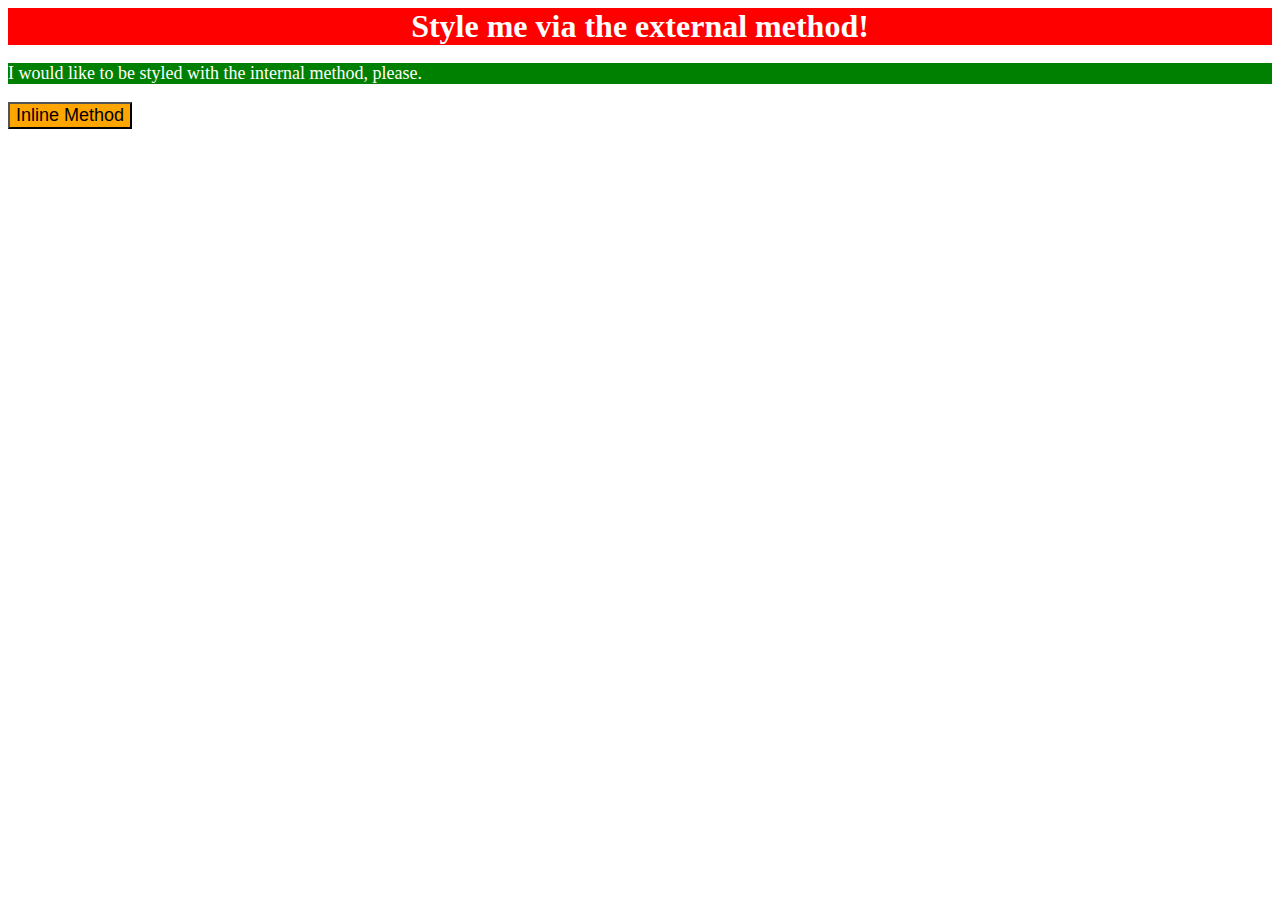
<file: foundations/01-css-methods/index.html>
<!DOCTYPE html>
<html lang="en">
  <head>
      <style>
        p {
          color : white;
          background-color : green;font-size: 18px;
    
          
        }
      </style>

      <link href="./styles.css" rel="stylesheet" type="text/css">
      

    <meta charset="UTF-8">
    <meta http-equiv="X-UA-Compatible" content="IE=edge">
    <meta name="viewport" content="width=device-width, initial-scale=1.0">

    <title>Methods for Adding CSS</title>


  </head>
  <body>
    <div>Style me via the external method!</div>
    <p>I would like to be styled with the internal method, please.</p>
    <button style="background-color:orange; font-size: 18px; ">Inline Method</button>
  </body>
</html>
</file>
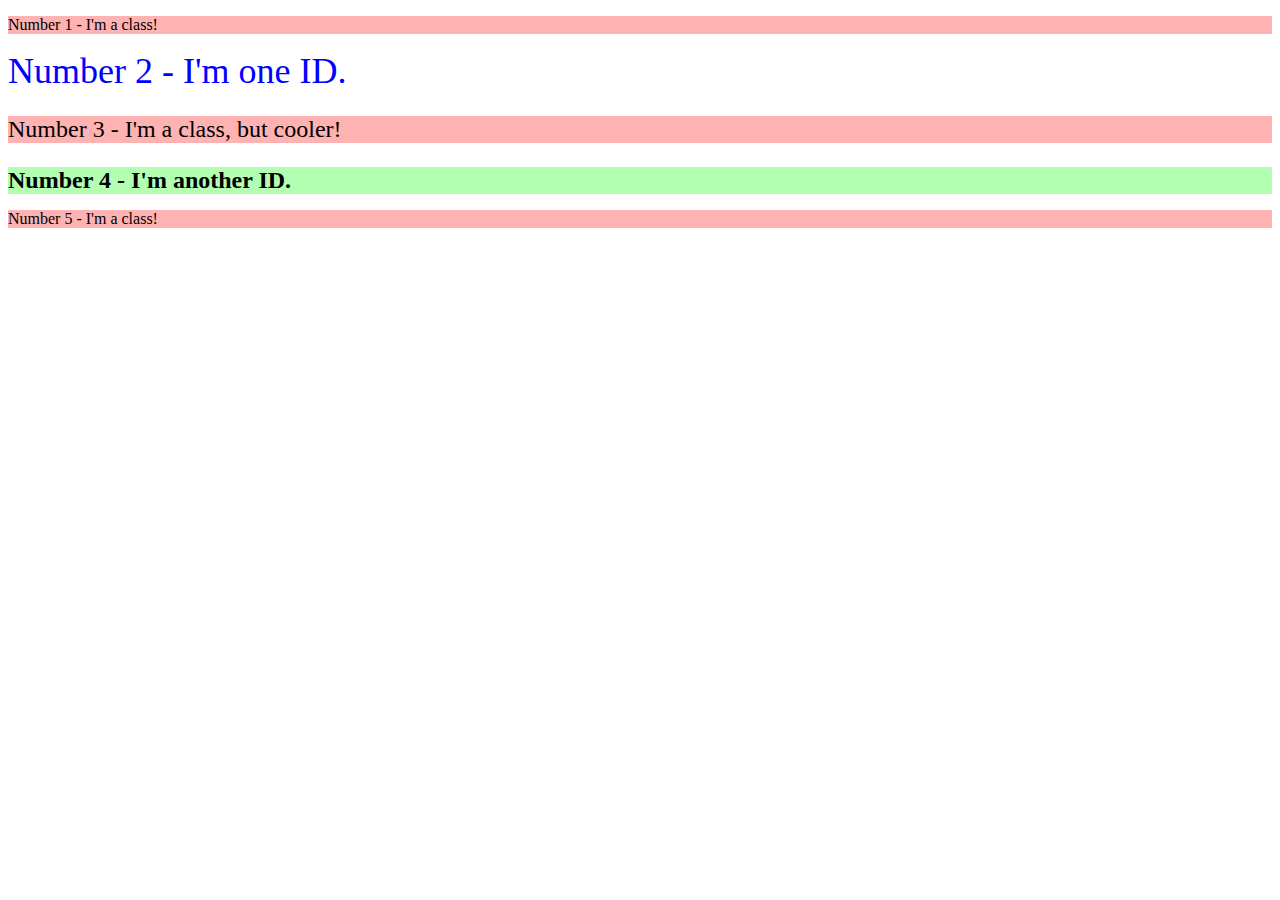
<file: foundations/02-class-id-selectors/index.html>
<!DOCTYPE html>
<html lang="en">
  <head>
    <meta charset="UTF-8">
    <meta http-equiv="X-UA-Compatible" content="IE=edge">
    <meta name="viewport" content="width=device-width, initial-scale=1.0">
    <title>Class and ID Selectors</title>
    <link rel="stylesheet" href="./style.css">
  </head>
  <body>
    <p class="one">Number 1 - I'm a class!</p>
    <div id="two">Number 2 - I'm one ID.</div>
    <p class="three">Number 3 - I'm a class, but cooler!</p>
    <div id="four">Number 4 - I'm another ID.</div>
    <p class="five">Number 5 - I'm a class!</p>
  </body>
</html>
</file>
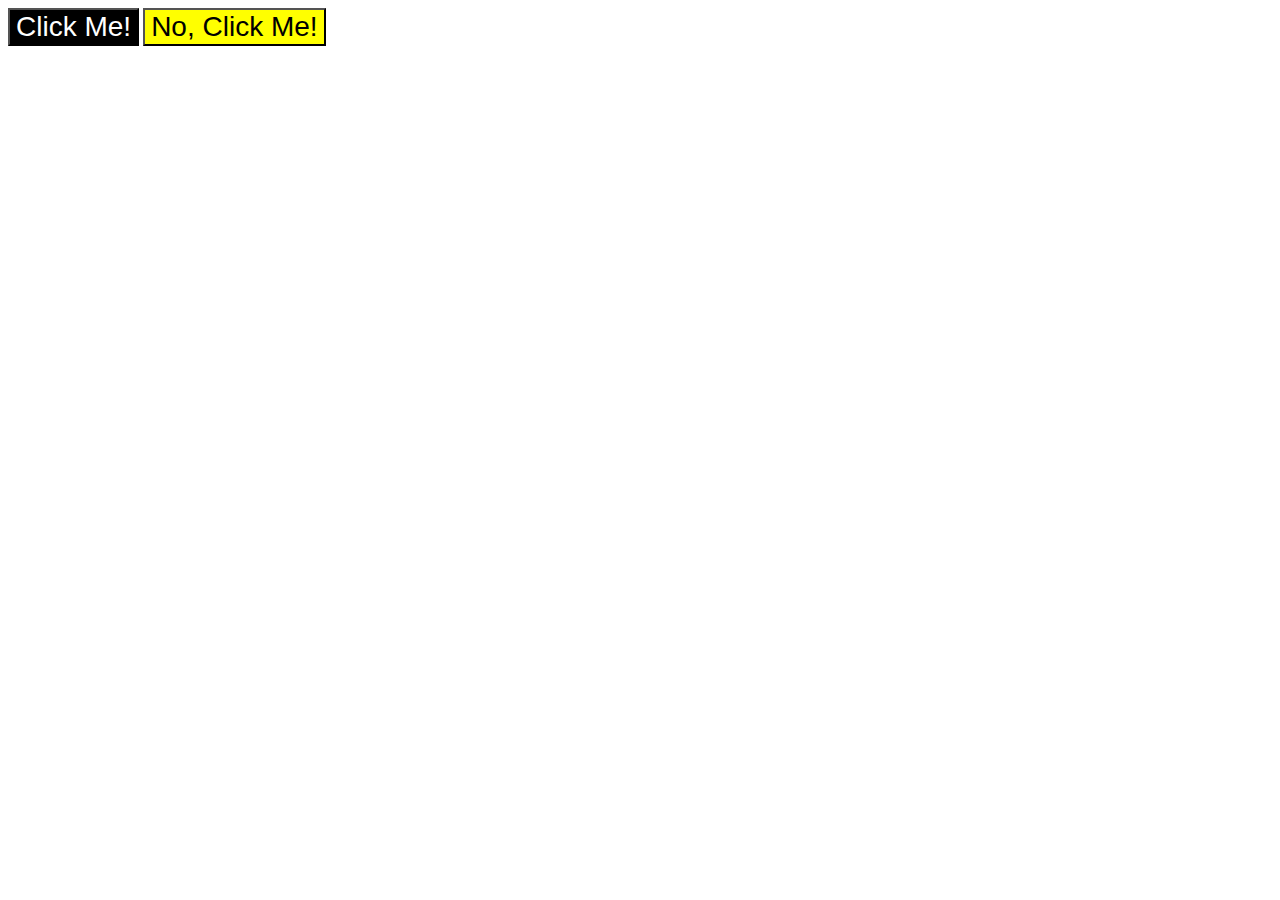
<file: foundations/03-grouping-selectors/index.html>
<!DOCTYPE html>
<html lang="en">
  <head>
    <meta charset="UTF-8">
    <meta http-equiv="X-UA-Compatible" content="IE=edge">
    <meta name="viewport" content="width=device-width, initial-scale=1.0">
    <title>Grouping Selectors</title>
    <link rel="stylesheet" href="style.css">
  </head>
  <body>
    <button class="blk btn">Click Me!</button>
    <button class= "ylw btn">No, Click Me!</button>
  </body>
</html>
</file>
<file: foundations/01-css-methods/styles.css>
div{
    background-color: red;
    font-size: 32px;
    font-weight: bold;
    text-align: center;
    color: white;
}
</file>
<file: foundations/02-class-id-selectors/style.css>
.one, .three, .five{
    background-color: rgb(255, 0, 0, 0.3);
    font-family: Verdana, "DejaVu Sans" sans-serif;

}


#two{
    color: blue;
    font-size: 36px;
}

.three{
    font-size: 24px;
}

#four{
    background-color:  rgb(0, 255, 0, 0.3);
    font-size: 24px;
    font-weight: bold;

}

.five{

}
</file>
<file: foundations/03-grouping-selectors/style.css>
.btn{
    font-size: 28px;
    font-family: Helvetica,"Times New Roman", sans-serif;

}

.blk{
    background-color:black;
    color: white;
}

.ylw{
    background-color: yellow;
}
</file>
